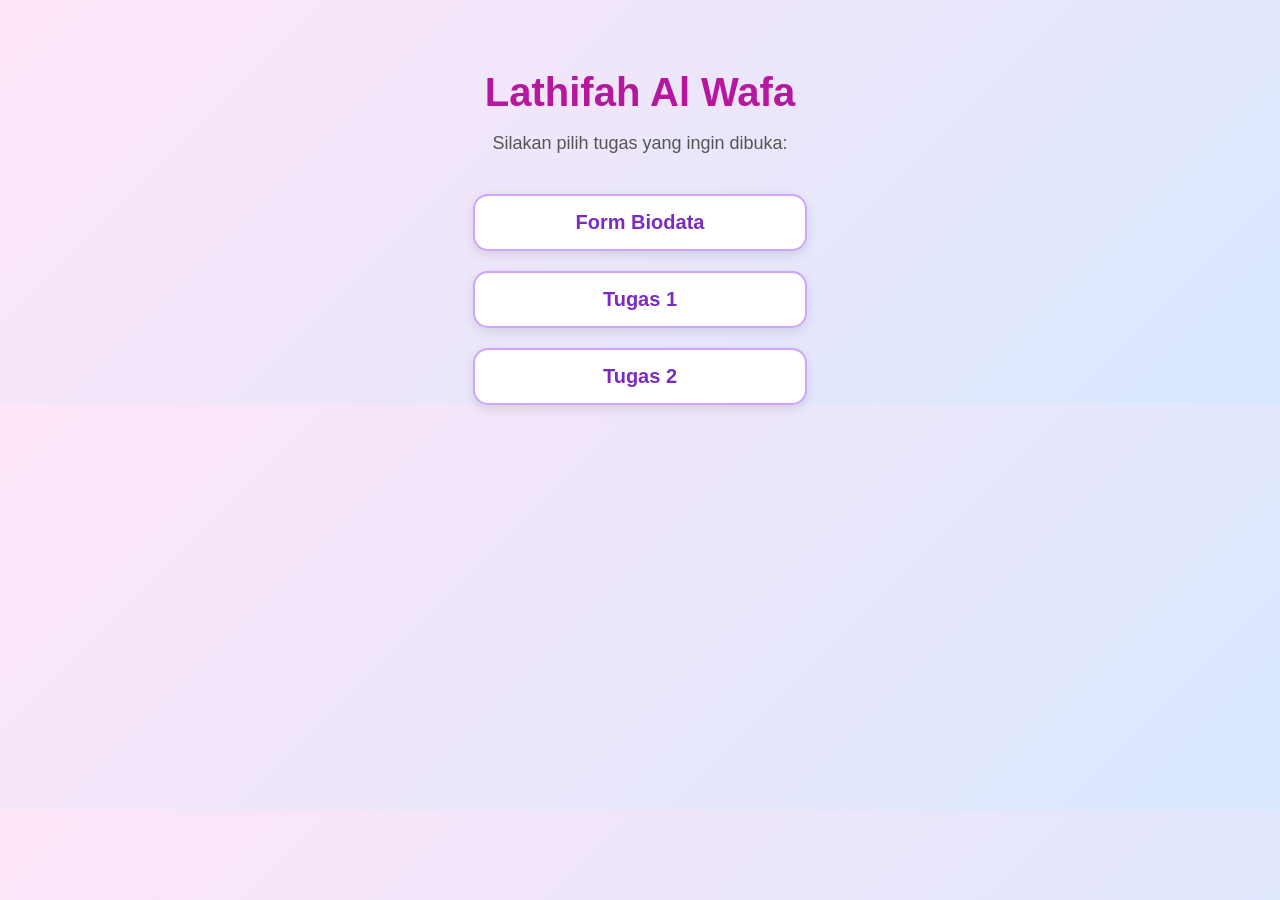
<file: index.html>
<!DOCTYPE html>
<html>
<head>
    <title>webs</title>
    <link rel="stylesheet" href="style.css">
</head>
<body>

<div class="container">
    <h1>Lathifah Al Wafa</h1>
    <p class="desc">Silakan pilih tugas yang ingin dibuka:</p>

    <div class="menu-box">
        <a href="biodata.html" class="btn">Form Biodata</a>
        <a href="tugas1.html" class="btn">Tugas 1</a>
        <a href="tugas2.html" class="btn">Tugas 2</a>
    </div>
</div>

</body>
</html>
</file>
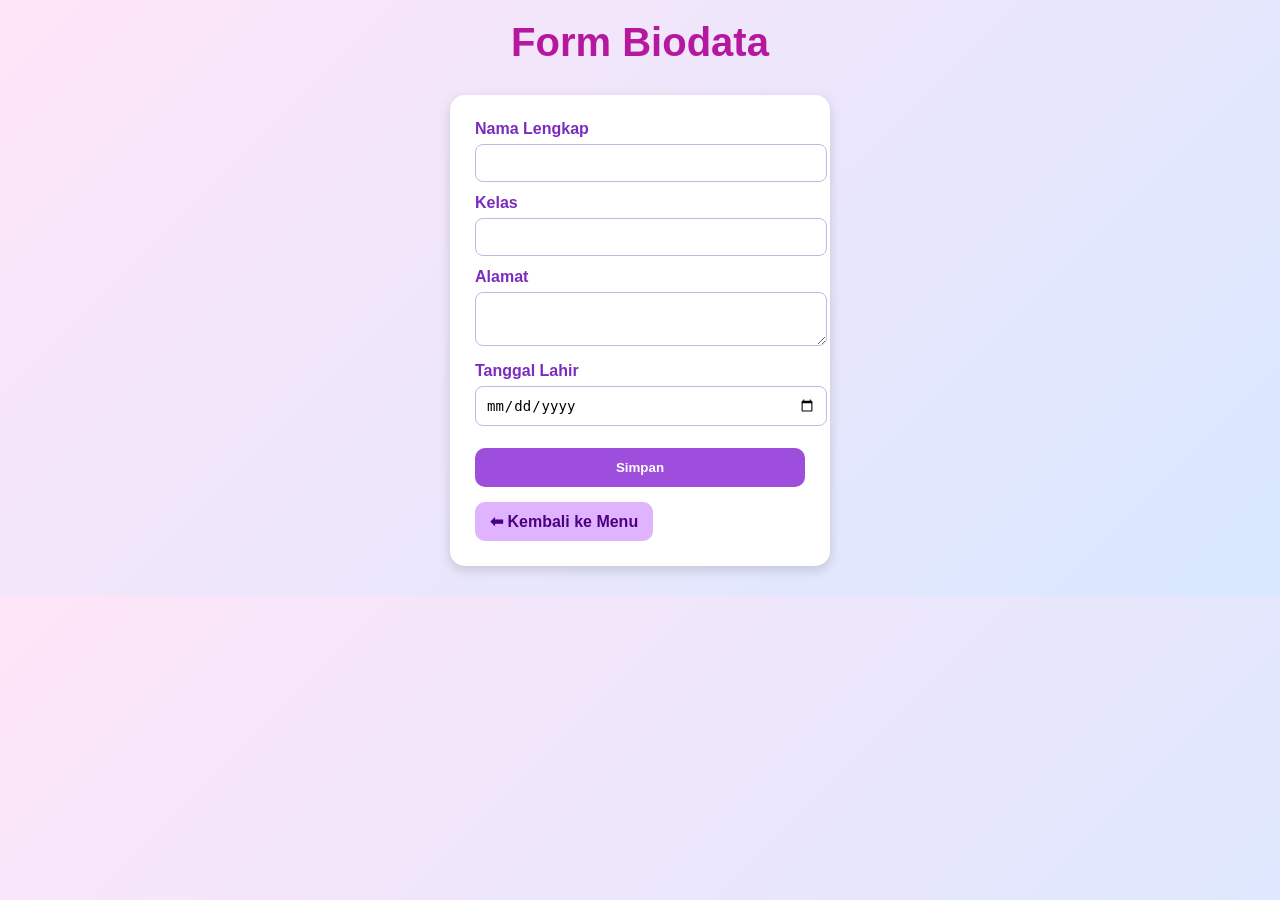
<file: biodata.html>
<!DOCTYPE html>
<html>
<head>
    <title>Biodata</title>
    <link rel="stylesheet" href="style.css">
</head>
<body>

<h1>Form Biodata</h1>

<div class="card">
    <form id="biodataForm">
        <!-- ISI FORM KAMU TETAP DI SINI -->
        <label>Nama Lengkap</label>
        <input type="text" id="nama">

        <label>Kelas</label>
        <input type="text" id="kelas">

        <label>Alamat</label>
        <textarea id="alamat"></textarea>

        <label>Tanggal Lahir</label>
        <input type="date" id="lahir">

        <button type="button" onclick="simpan()">Simpan</button>
    </form>

    <div id="hasil"></div>

    <a href="index.html" class="back">⬅ Kembali ke Menu</a>
</div>

<script src="script.js"></script>
</body>
</html>
</file>
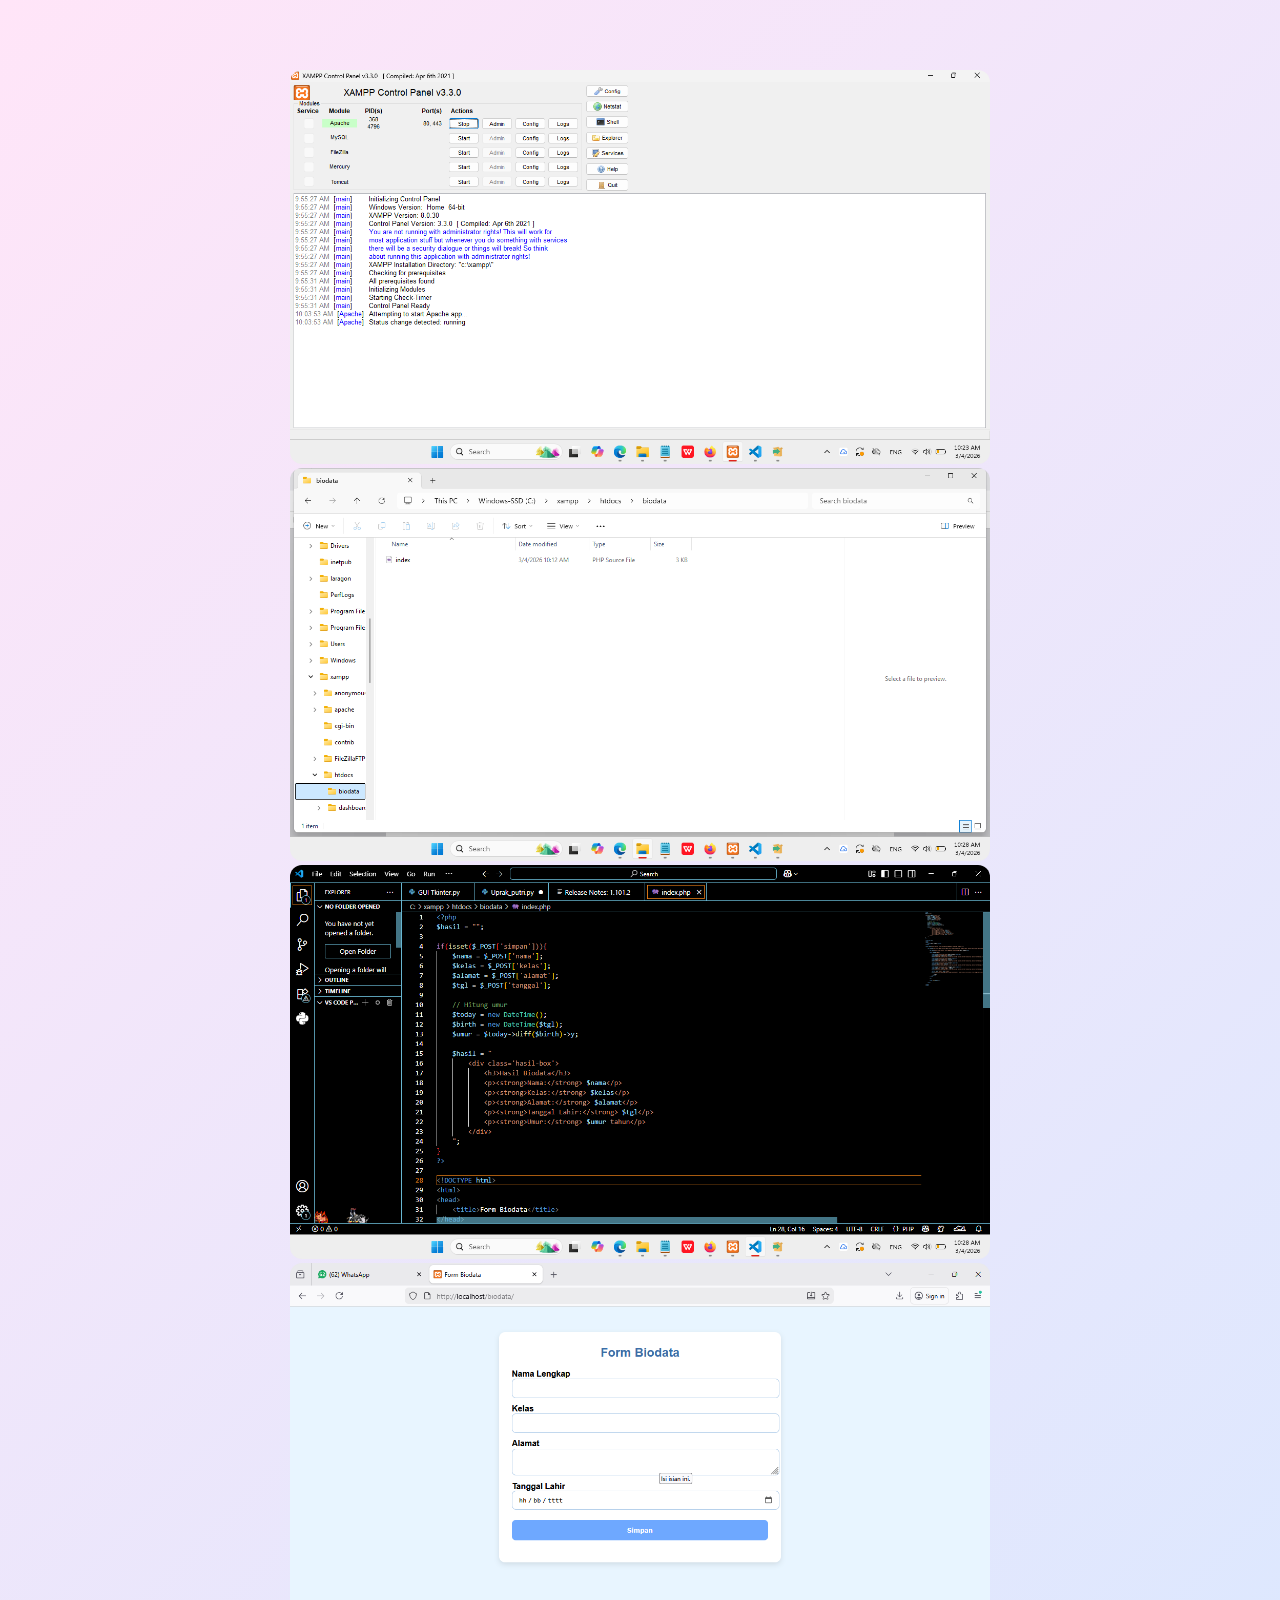
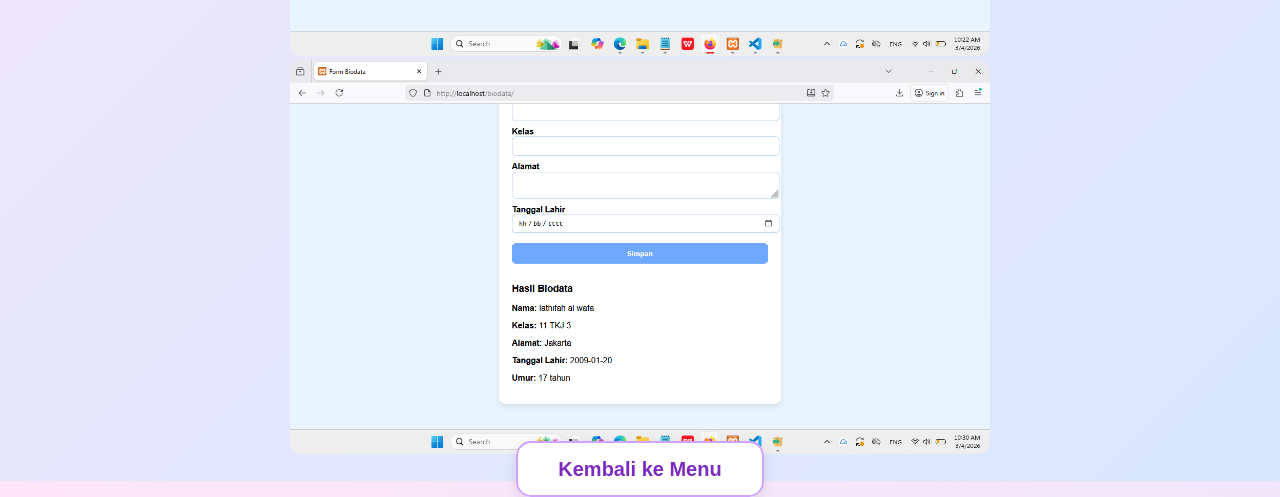
<file: tugas1.html>
<!DOCTYPE html>
<html>
<head>
    <title>Tugas 1</title>
    <link rel="stylesheet" href="style.css">
</head>
<body>

<div class="container">
        <img src="image/pict1_1.png" width="700" style="border-radius:12px;">
        <img src="image/pict1_2.png" width="700" style="border-radius:12px;">
        <img src="image/pict1_3.png" width="700" style="border-radius:12px;">
        <img src="image/pict1_4.png" width="700" style="border-radius:12px;">
        <img src="image/pict1_5.png" width="700" style="border-radius:12px;">
    </div>

    <a href="index.html" class="btn">Kembali ke Menu</a>
</div>

</body>
</html>
</file>
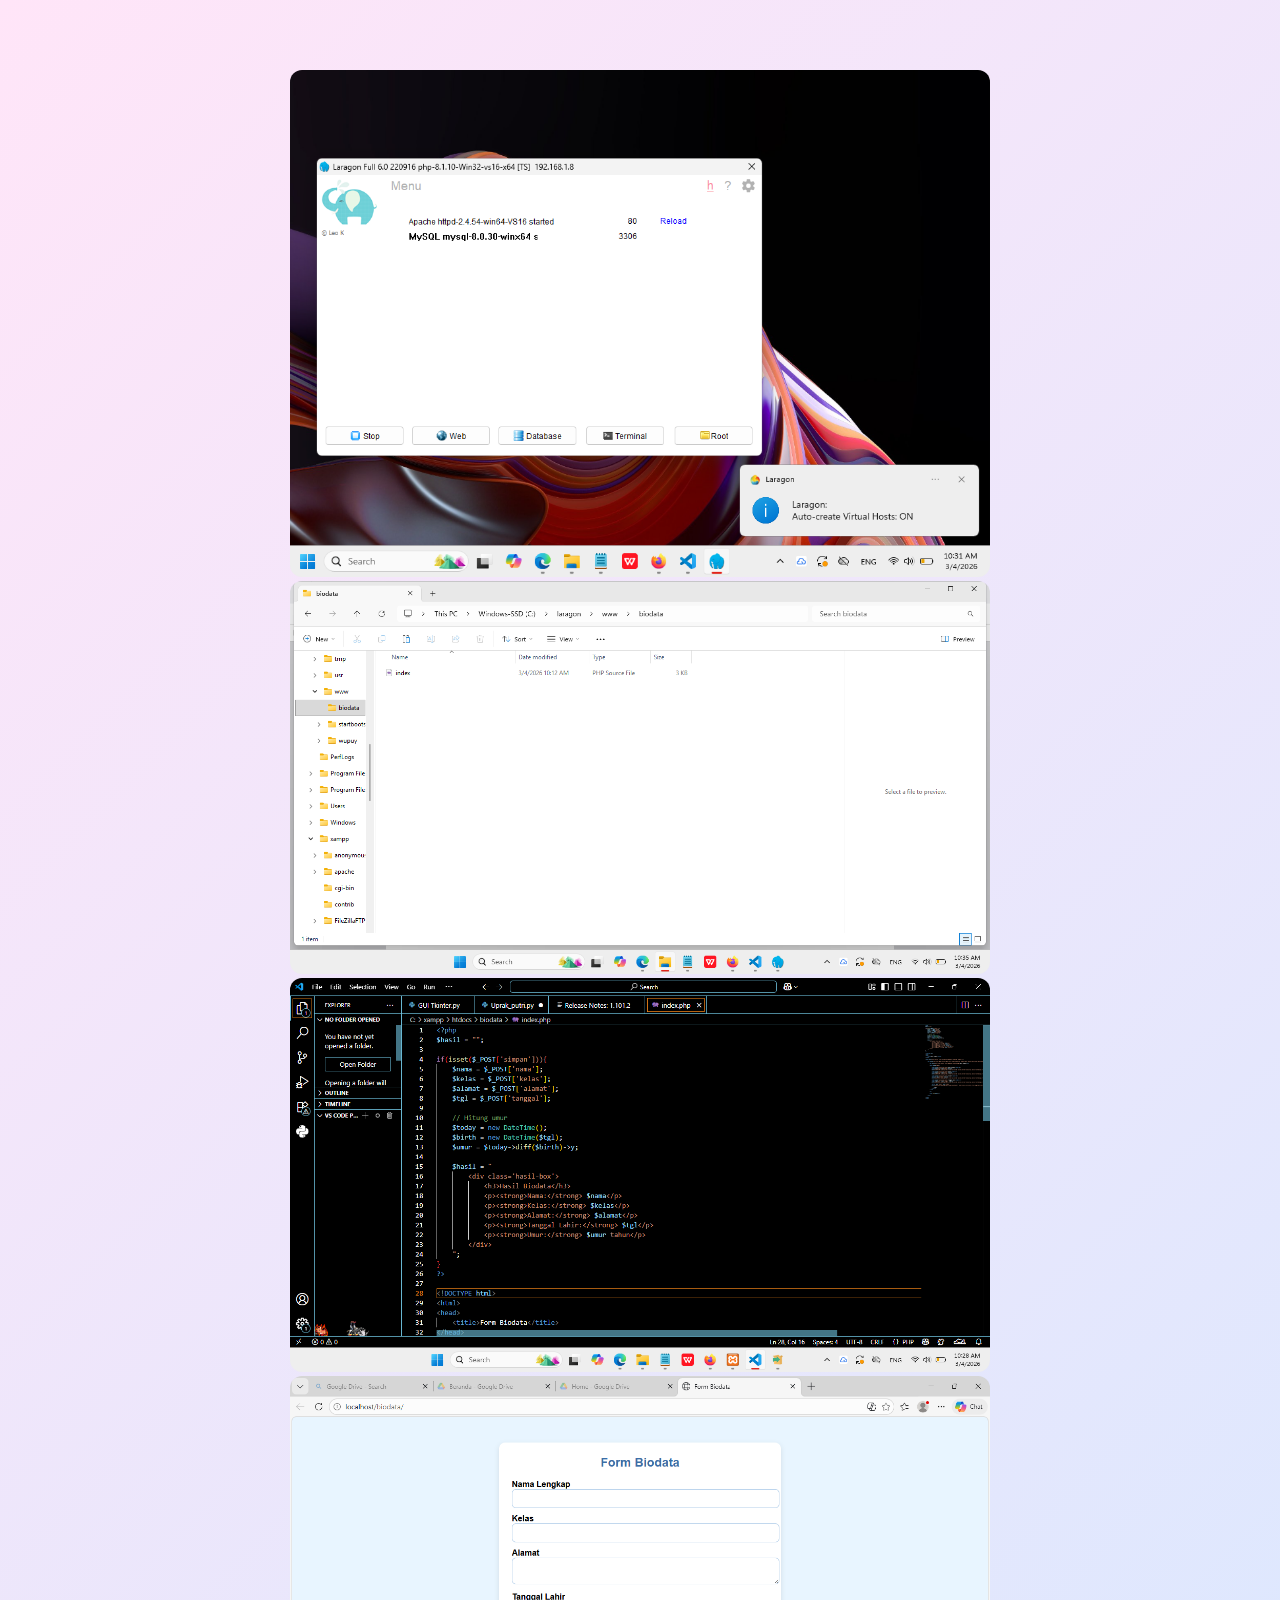
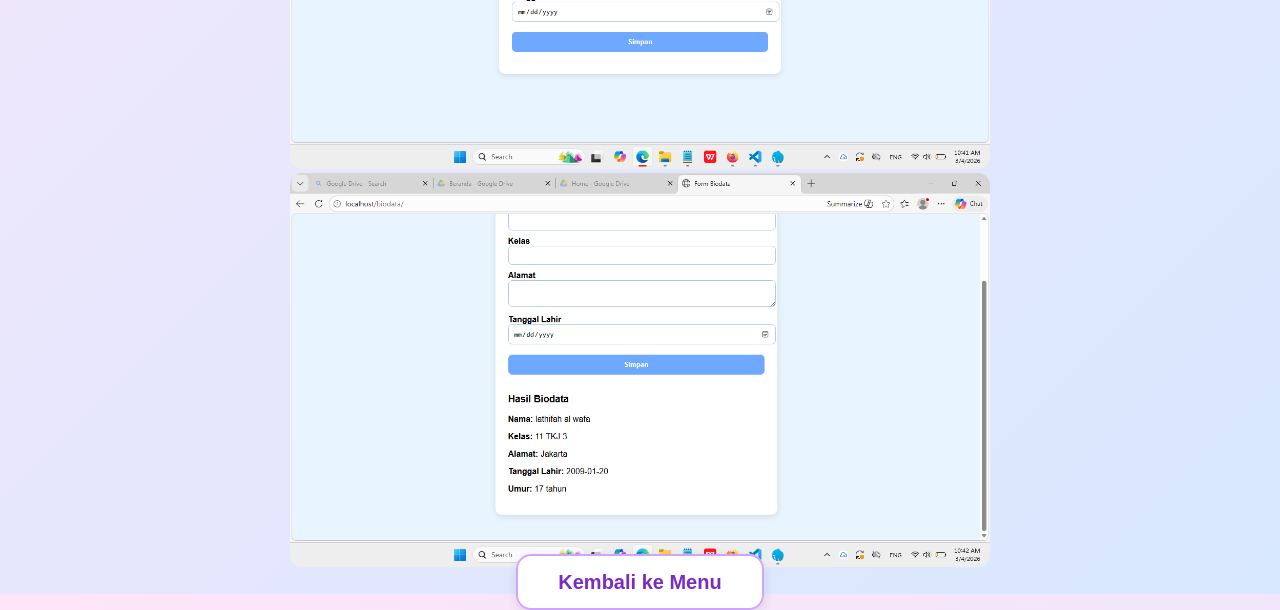
<file: tugas2.html>
<!DOCTYPE html>
<html>
<head>
    <title>Tugas 2</title>
    <link rel="stylesheet" href="style.css">
</head>
<body>

<div class="container">
        <img src="image/pict2_1.png" width="700" style="border-radius:12px;">
        <img src="image/pict2_2.png" width="700" style="border-radius:12px;">
        <img src="image/pict2_3.png" width="700" style="border-radius:12px;">
        <img src="image/pict2_4.png" width="700" style="border-radius:12px;">
        <img src="image/pict2_5.png" width="700" style="border-radius:12px;">
    </div>

    <a href="index.html" class="btn">Kembali ke Menu</a>
</div>

</body>
</html>
</file>
<file: style.css>
/* ==== GENERAL ==== */
body {
    background: linear-gradient(135deg, #ffe5f8, #d8e8ff);
    font-family: "Poppins", sans-serif;
    margin: 0;
    padding: 0;
    text-align: center;
}

/* ==== CONTAINER ==== */
.container {
    margin-top: 70px;
}

/* ==== TITLE ==== */
h1 {
    font-size: 40px;
    font-weight: 700;
    color: #b5179e;
    margin-bottom: 10px;
}

.desc {
    font-size: 18px;
    color: #555;
}

/* ==== MENU BOX ==== */
.menu-box {
    margin-top: 40px;
    display: flex;
    flex-direction: column;
    gap: 20px;
    align-items: center;
}

/* ==== BUTTON ==== */
.btn {
    background: #ffffff;
    padding: 15px 40px;
    width: 250px;
    text-decoration: none;
    color: #7b2cbf;
    border-radius: 15px;
    font-size: 20px;
    font-weight: bold;
    border: 2px solid #d0a3ff;
    transition: 0.25s;
    box-shadow: 0 4px 12px rgba(0,0,0,0.1);
}

.btn:hover {
    background: #d8b4ff;
    color: white;
    transform: scale(1.05);
}

/* ===== FORM BIODATA CANTIK UNGU ===== */

.card {
    background: #ffffff;
    width: 330px;
    margin: 30px auto;
    padding: 25px;
    border-radius: 15px;
    box-shadow: 0 4px 12px rgba(0,0,0,0.15);
    text-align: left;
}

h1 {
    text-align: center;
    color: #b5179e;
    margin-top: 20px;
}

.card label {
    font-weight: 600;
    color: #7b2cbf;
}

.card input,
.card textarea {
    width: 100%;
    padding: 10px;
    margin-top: 6px;
    margin-bottom: 12px;
    border-radius: 8px;
    border: 1px solid #c7b4e8;
    font-size: 14px;
}

.card button {
    width: 100%;
    padding: 12px;
    background: #9d4edd;
    border: none;
    border-radius: 10px;
    color: white;
    font-weight: bold;
    margin-top: 10px;
    transition: 0.3s;
    cursor: pointer;
}

.card button:hover {
    background: #7b2cbf;
    transform: scale(1.03);
}

/* ===== BOX HASIL ===== */
.result-box {
    margin-top: 25px;
    background: #f7ecff;
    padding: 15px;
    border-radius: 12px;
    text-align: left;
    border: 1px solid #e3c8ff;
}

/* ===== TOMBOL KEMBALI ===== */
.back {
    display: inline-block;
    margin-top: 15px;
    padding: 10px 15px;
    text-decoration: none;
    background: #e0b3ff;
    color: #4b0082;
    font-weight: bold;
    border-radius: 10px;
    transition: 0.3s;
}

.back:hover {
    background: #c891ff;
}
</file>
